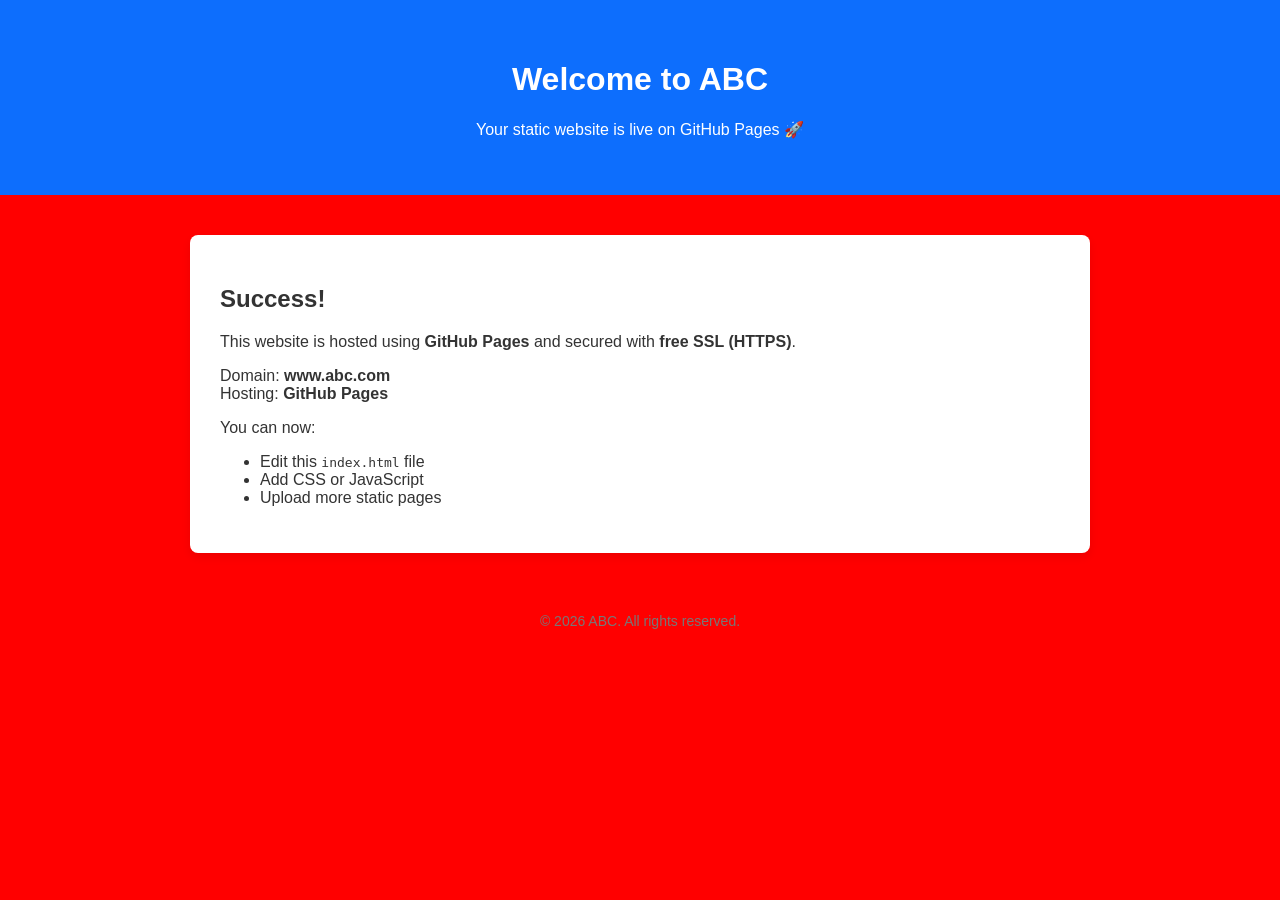
<file: index.html>
<!DOCTYPE html>
<html lang="en">
<head>
    <meta charset="UTF-8">
    <title>Welcome to ABC</title>
    <meta name="viewport" content="width=device-width, initial-scale=1.0">
    <meta name="description" content="ABC - Sample static website hosted on GitHub Pages">
    <link rel="stylesheet"
	href="/static/script/css/xyz.css">
	<style>
        header {
            background: #0d6efd;
            color: white;
            padding: 40px 20px;
            text-align: center;
        }
        main {
            max-width: 900px;
            margin: 40px auto;
            padding: 0 20px;
        }
        .card {
            background: white;
            padding: 30px;
            border-radius: 8px;
            box-shadow: 0 4px 10px rgba(0,0,0,0.08);
        }
        footer {
            text-align: center;
            padding: 20px;
            color: #777;
            font-size: 14px;
        }
    </style>
</head>
<body>

<header>
    <h1>Welcome to ABC</h1>
    <p>Your static website is live on GitHub Pages 🚀</p>
</header>

<main>
    <div class="card">
        <h2>Success!</h2>
        <p>
            This website is hosted using <strong>GitHub Pages</strong> and secured with
            <strong>free SSL (HTTPS)</strong>.
        </p>
        <p>
            Domain: <strong>www.abc.com</strong><br>
            Hosting: <strong>GitHub Pages</strong>
        </p>
        <p>
            You can now:
        </p>
        <ul>
            <li>Edit this <code>index.html</code> file</li>
            <li>Add CSS or JavaScript</li>
            <li>Upload more static pages</li>
        </ul>
    </div>
</main>

<footer>
    © 2026 ABC. All rights reserved.
</footer>

</body>
</html>
</file>
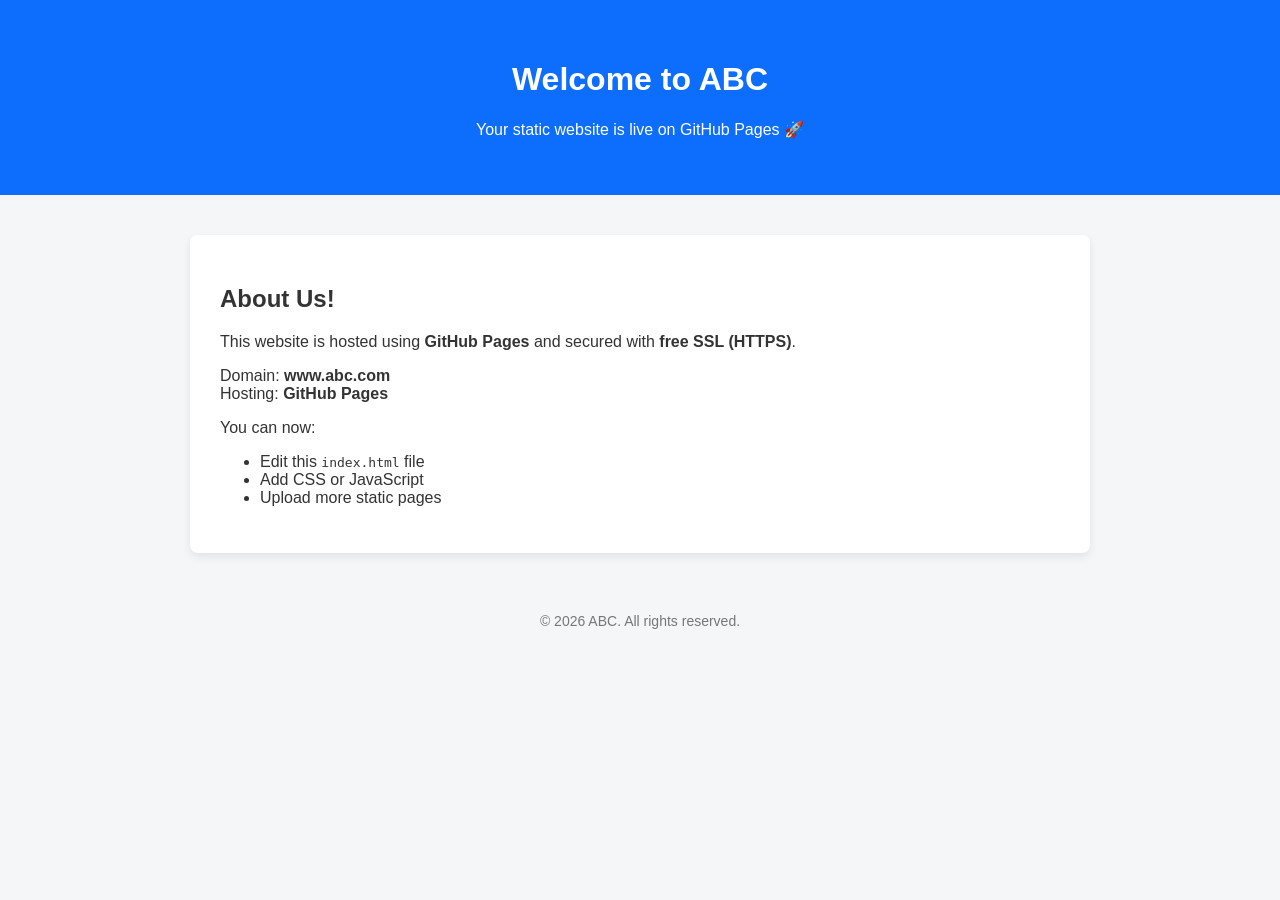
<file: about/aboutus.html>
<!DOCTYPE html>
<html lang="en">
<head>
    <meta charset="UTF-8">
    <title>Welcome to ABC About Us</title>
    <meta name="viewport" content="width=device-width, initial-scale=1.0">
    <meta name="description" content="ABC - Sample static website hosted on GitHub Pages">
    <style>
        body {
            margin: 0;
            font-family: Arial, Helvetica, sans-serif;
            background: #f4f6f8;
            color: #333;
        }
        header {
            background: #0d6efd;
            color: white;
            padding: 40px 20px;
            text-align: center;
        }
        main {
            max-width: 900px;
            margin: 40px auto;
            padding: 0 20px;
        }
        .card {
            background: white;
            padding: 30px;
            border-radius: 8px;
            box-shadow: 0 4px 10px rgba(0,0,0,0.08);
        }
        footer {
            text-align: center;
            padding: 20px;
            color: #777;
            font-size: 14px;
        }
    </style>
</head>
<body>

<header>
    <h1>Welcome to ABC</h1>
    <p>Your static website is live on GitHub Pages 🚀</p>
</header>

<main>
    <div class="card">
        <h2>About Us!</h2>
        <p>
            This website is hosted using <strong>GitHub Pages</strong> and secured with
            <strong>free SSL (HTTPS)</strong>.
        </p>
        <p>
            Domain: <strong>www.abc.com</strong><br>
            Hosting: <strong>GitHub Pages</strong>
        </p>
        <p>
            You can now:
        </p>
        <ul>
            <li>Edit this <code>index.html</code> file</li>
            <li>Add CSS or JavaScript</li>
            <li>Upload more static pages</li>
        </ul>
    </div>
</main>

<footer>
    © 2026 ABC. All rights reserved.
</footer>

</body>
</html>
</file>
<file: static/script/css/xyz.css>
body {
            margin: 0;
            font-family: Arial, Helvetica, sans-serif;
            background: red;
            color: #333;
        }
</file>
